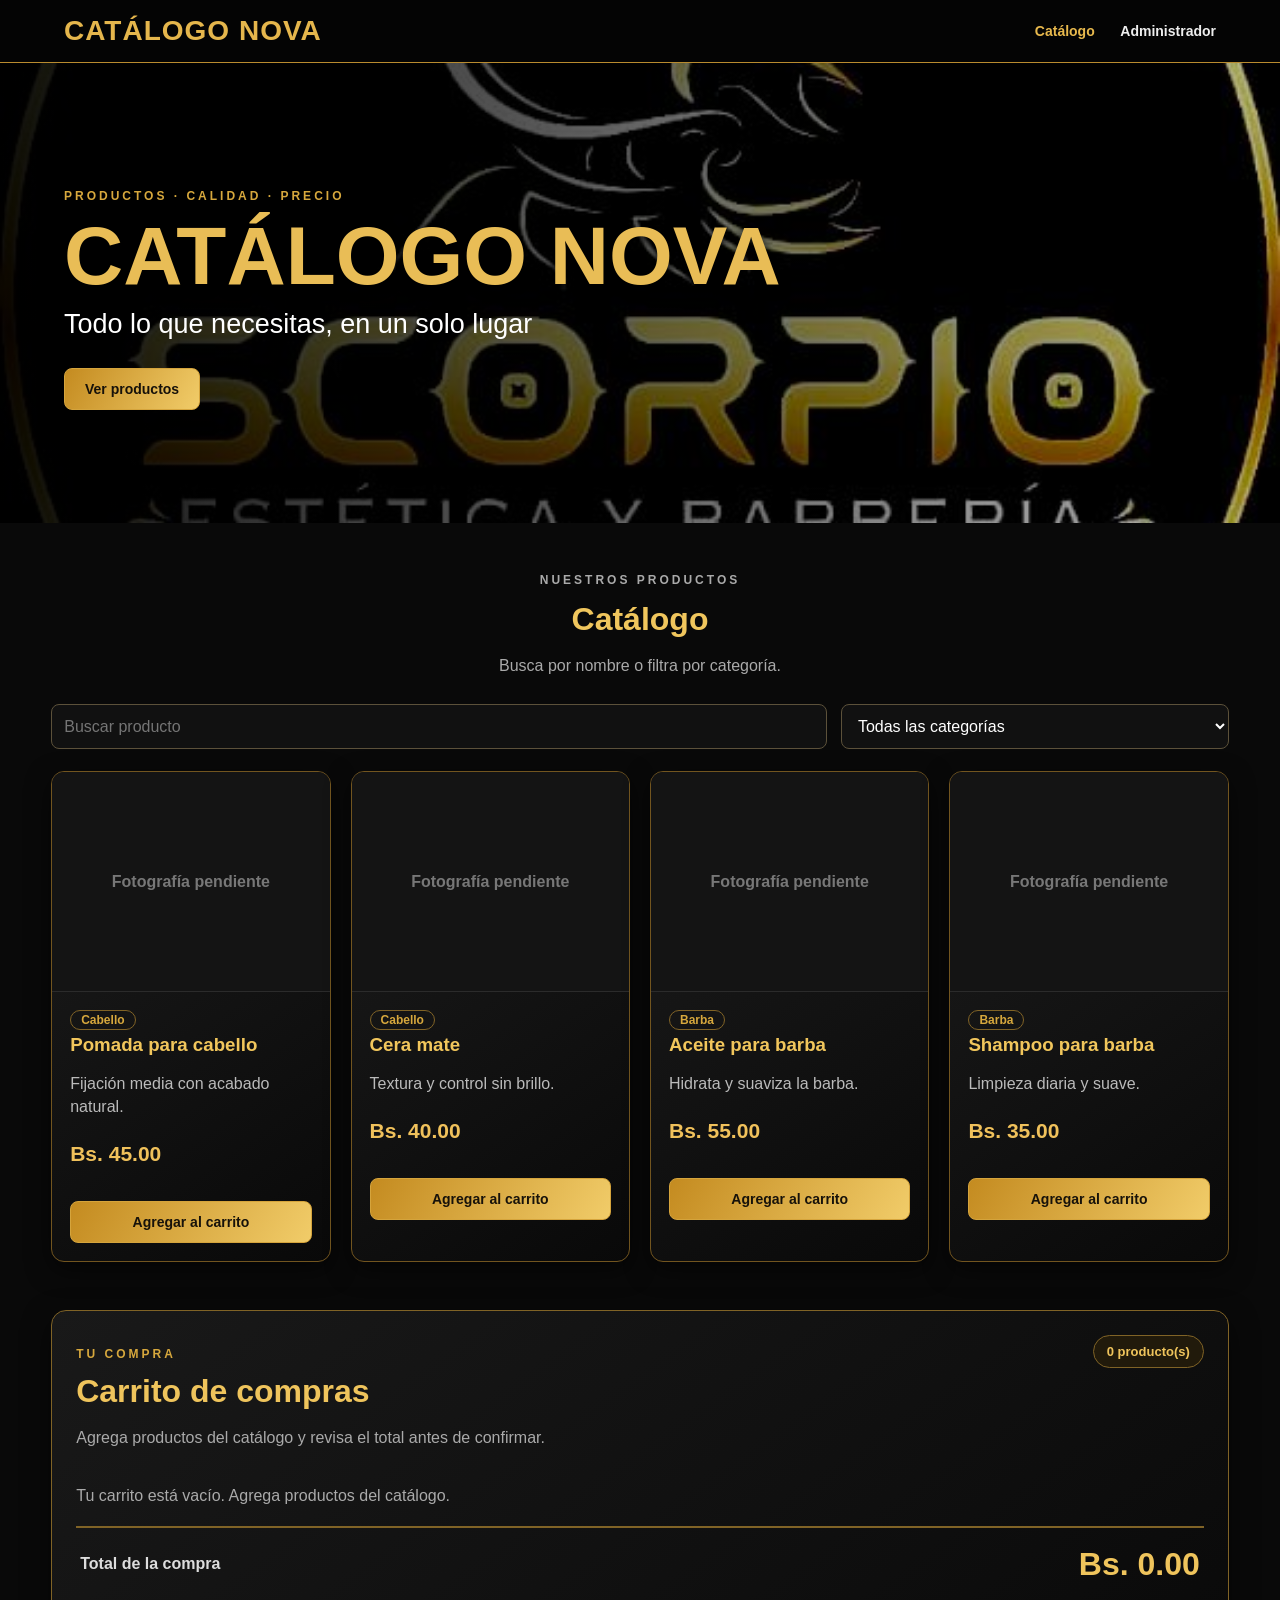
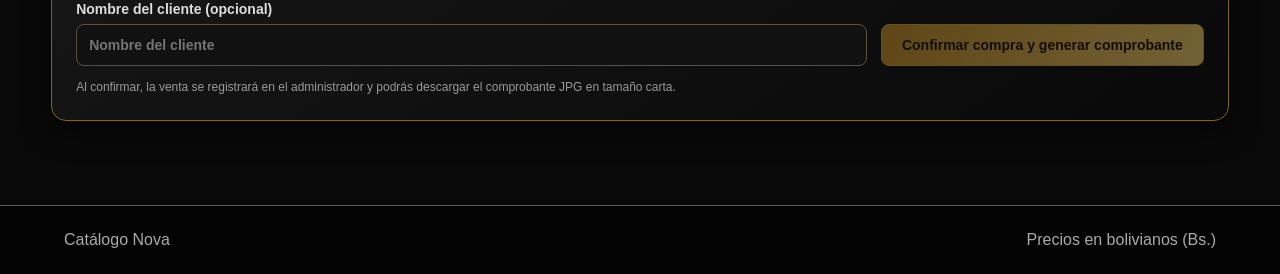
<file: index.html>
<!DOCTYPE html><html lang="es"><head><meta charset="UTF-8"><meta name="viewport" content="width=device-width, initial-scale=1"><title>Catálogo Nova</title><link rel="stylesheet" href="css/style.css"></head>
<body data-page="home"><header class="topbar"><a class="brand" href="index.html" id="brandName">CATÁLOGO NOVA</a><nav><a class="active" href="index.html">Catálogo</a><a href="pages/admin.html">Administrador</a></nav></header>
<section class="hero" id="hero"><div class="hero-shade"><p class="eyebrow">PRODUCTOS · CALIDAD · PRECIO</p><h1 id="heroTitle">CATÁLOGO NOVA</h1><p class="hero-copy">Todo lo que necesitas, en un solo lugar</p><a class="gold-btn" href="#catalogo">Ver productos</a></div></section>
<main class="wrap"><section class="intro"><p class="eyebrow">NUESTROS PRODUCTOS</p><h2 id="catalogo">Catálogo</h2><p>Busca por nombre o filtra por categoría.</p></section>
<div class="catalog-tools"><input id="search" type="search" placeholder="Buscar producto" aria-label="Buscar producto"><select id="categoryFilter" aria-label="Categoría"></select></div>
<div id="catalog" class="catalog"></div>
<section class="cart-panel" id="carrito">
 <div class="cart-heading"><div><p class="eyebrow">TU COMPRA</p><h2>Carrito de compras</h2><p class="muted">Agrega productos del catálogo y revisa el total antes de confirmar.</p></div><span class="cart-count" id="cartCount">0 productos</span></div>
 <div id="cartItems" class="cart-items"><p class="muted">Tu carrito está vacío.</p></div>
 <div class="cart-total"><span>Total de la compra</span><strong id="cartTotal">Bs. 0.00</strong></div>
 <form id="checkoutForm" class="checkout-form">
  <label>Nombre del cliente (opcional)<input id="customerName" maxlength="80" placeholder="Nombre del cliente"></label>
  <button class="gold-btn" type="submit" id="checkoutBtn" disabled>Confirmar compra y generar comprobante</button>
 </form>
 <p class="cart-note">Al confirmar, la venta se registrará en el administrador y podrás descargar el comprobante JPG en tamaño carta.</p>
</section></main>
<footer><span id="footerName">Catálogo Nova</span><span>Precios en bolivianos (Bs.)</span></footer><script src="js/catalogo.js"></script></body></html>
</file>
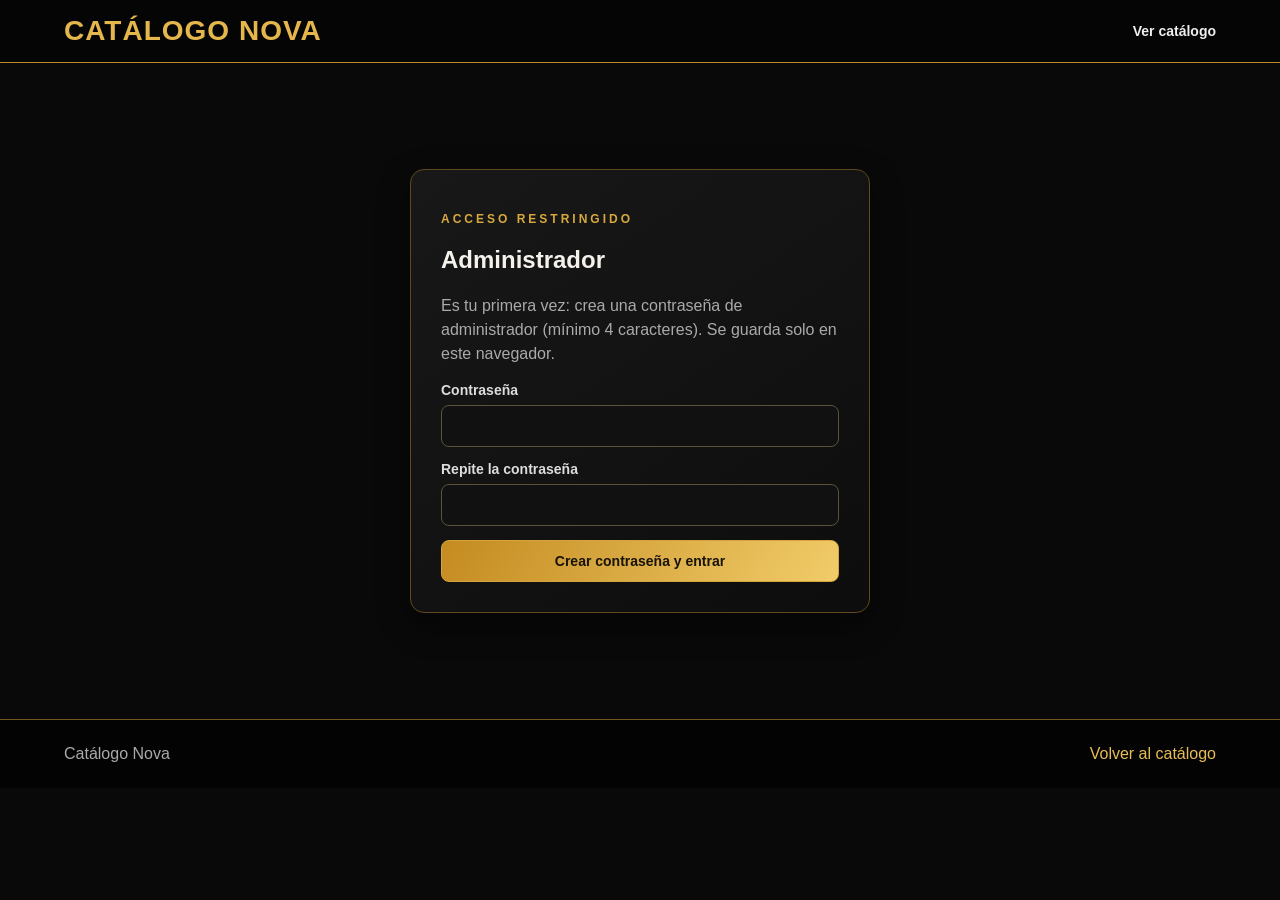
<file: pages/admin.html>
<!DOCTYPE html><html lang="es"><head><meta charset="UTF-8"><meta name="viewport" content="width=device-width, initial-scale=1"><title>Administrador | Catálogo Nova</title><link rel="stylesheet" href="../css/style.css"></head>
<body data-page="admin"><header class="topbar"><a class="brand" id="brandName" href="../index.html">CATÁLOGO NOVA</a><nav><a href="../index.html">Ver catálogo</a></nav></header>
<main class="wrap admin-wrap">
<section id="loginBox" class="panel login"><p class="eyebrow">ACCESO RESTRINGIDO</p><h1>Administrador</h1><p id="loginHint" class="muted"></p>
<form id="loginForm"><label>Contraseña<input id="adminPass" type="password" required autocomplete="current-password"></label><label id="confirmWrap" class="hidden">Repite la contraseña<input id="adminPass2" type="password" autocomplete="new-password"></label><button class="gold-btn" id="loginBtn">Ingresar</button></form></section>

<div id="adminContent" class="hidden">
<div class="admin-heading"><div><p class="eyebrow">PANEL DE CONTROL</p><h1>Administración</h1></div><button id="logout" class="outline-btn">Cerrar sesión</button></div>
<nav class="tabs" role="tablist"><button type="button" data-tabbtn="ventas">Calculadora de ventas</button><button type="button" data-tabbtn="productos">Productos</button><button type="button" data-tabbtn="ajustes">Ajustes</button></nav>

<div class="tab-pane hidden" data-tab="ventas">
<section class="panel"><h2>Calculadora de ventas</h2><p class="muted">Registra cada venta con el nombre del producto, la fecha, la hora y el costo. El total se calcula solo.</p>
<form id="saleForm" class="form-grid"><input id="editSaleId" type="hidden">
<label class="full">Nombre del producto<input id="saleProduct" list="productList" required maxlength="80" placeholder="Escribe o elige un producto del catálogo" autocomplete="off"></label><datalist id="productList"></datalist>
<label>Fecha<input id="saleDate" type="date" required></label>
<label>Hora<span class="inline-field"><input id="saleTime" type="time" required><button type="button" id="nowBtn" class="small-btn">Ahora</button></span></label>
<label>Costo por unidad (Bs.)<input id="saleCost" type="number" min="0" step="0.01" required placeholder="0.00"></label>
<label>Cantidad<input id="saleQty" type="number" min="1" step="1" value="1" required></label>
<p id="salePreview" class="notice full"></p>
<div class="inline-form full"><button class="gold-btn" id="saleSubmit">Agregar venta</button><button type="button" id="cancelSale" class="outline-btn hidden">Cancelar edición</button></div></form></section>

<section class="panel"><h2>Ventas registradas</h2>
<div class="form-grid"><label>Desde<input id="fromDate" type="date"></label><label>Hasta<input id="toDate" type="date"></label><label class="full">Buscar producto<input id="saleSearch" type="search" placeholder="Nombre del producto"></label></div>
<div class="total-box"><div><span id="totalLabel">Total vendido</span><strong id="totalAmount">Bs. 0.00</strong></div><div><span>Ventas</span><strong id="totalCount">0</strong></div><div><span>Unidades</span><strong id="totalUnits">0</strong></div></div>
<div class="inline-form"><button type="button" id="jpgBtn" class="gold-btn">Descargar JPG para imprimir</button><button type="button" id="clearFilters" class="outline-btn">Limpiar filtros</button><button type="button" id="clearAll" class="danger">Borrar todas las ventas</button></div>
<div class="table-scroll"><table class="sales-table"><thead><tr><th>#</th><th>Producto</th><th>Fecha</th><th>Hora</th><th>Cant.</th><th>Costo</th><th>Subtotal</th><th></th></tr></thead><tbody id="salesBody"></tbody><tfoot><tr><td colspan="6">TOTAL VENDIDO</td><td id="footTotal"></td><td></td></tr></tfoot></table></div></section>
</div>

<div class="tab-pane hidden" data-tab="productos">
<section class="panel"><h2>Agregar o editar productos</h2><form id="productForm" class="form-grid"><input id="editProductId" type="hidden">
<label>Nombre del producto<input id="productName" required maxlength="80"></label><label>Precio (Bs.)<input id="productPrice" type="number" min="0" step="0.01" required></label>
<label>Categoría<input id="productCategory" list="categoryList" maxlength="40" placeholder="Ej.: Cabello"></label><datalist id="categoryList"></datalist>
<label>Fotografía<input id="productImage" type="file" accept="image/*"></label>
<label class="full">Descripción<textarea id="productDescription" maxlength="200"></textarea></label>
<label class="checkline full hidden" id="removeImgWrap"><input id="removeImg" type="checkbox"> Quitar la fotografía actual</label>
<div class="inline-form full"><button class="gold-btn">Guardar producto</button><button type="button" id="cancelProduct" class="outline-btn">Cancelar</button></div></form><div id="adminProducts"></div></section>
</div>

<div class="tab-pane hidden" data-tab="ajustes">
<section class="panel"><h2>Nombre y presentación</h2><form id="settingsForm" class="form-grid"><label>Nombre del negocio<input id="siteName" maxlength="60"></label><label>Frase de portada<input id="tagline" maxlength="90"></label><div class="inline-form full"><button class="gold-btn">Guardar ajustes</button></div></form></section>
<section class="panel"><h2>Cambiar contraseña</h2><form id="passForm" class="form-grid"><label>Contraseña actual<input id="curPass" type="password" required autocomplete="current-password"></label><label>Nueva contraseña (mínimo 4 caracteres)<input id="newPass" type="password" required minlength="4" autocomplete="new-password"></label><div class="inline-form full"><button class="gold-btn">Cambiar contraseña</button></div></form></section>
</div>
</div></main>
<footer><span id="footerName">Catálogo Nova</span><a href="../index.html">Volver al catálogo</a></footer><script src="../js/admin.js"></script></body></html>
</file>
<file: css/style.css>
*{box-sizing:border-box}html{scroll-behavior:smooth}body{margin:0;background:#090909;color:#f5f2ec;font-family:Arial,Helvetica,sans-serif}.topbar{position:sticky;top:0;z-index:10;display:flex;align-items:center;justify-content:space-between;gap:20px;padding:15px clamp(16px,5vw,70px);background:#050505ed;border-bottom:1px solid #b98b2e}.brand{font-weight:900;color:#e5b64c;text-decoration:none;font-size:clamp(19px,2.4vw,28px);letter-spacing:1px}.topbar nav{display:flex;gap:clamp(10px,2vw,28px);align-items:center;flex-wrap:wrap}.topbar nav a{color:#eee;text-decoration:none;font-weight:700;font-size:14px}.topbar nav a:hover,.topbar nav a.active{color:#e8b94d}.hero{min-height:460px;background-image:linear-gradient(90deg,#000e,#0004),url('../img/WhatsApp\ Image\ 2026-11-23\ at\ 17.57.13.jpeg');background-size:cover;background-position:center;display:flex;align-items:center}.hero-shade{width:min(1180px,90%);margin:auto;padding:75px 0}.eyebrow{color:#d7a83d;letter-spacing:3px;font-size:12px;font-weight:800}.hero h1{font-size:clamp(42px,7vw,82px);line-height:1;margin:12px 0;color:#e9bd56;text-shadow:0 3px 12px #000}.hero-copy{font-size:clamp(18px,2.5vw,27px);color:#fff;margin:10px 0 28px}.gold-btn,.outline-btn{display:inline-flex;justify-content:center;align-items:center;border:1px solid #d5a43c;border-radius:8px;padding:12px 20px;background:linear-gradient(120deg,#c48b20,#f1cc69);color:#17120a;font-weight:800;text-decoration:none;cursor:pointer;font-size:14px}.outline-btn{background:transparent;color:#edc35e}.wrap{width:min(1180px,92%);margin:0 auto;padding:36px 0}.intro{text-align:center;margin:12px 0 26px}.intro h2,.panel h2{font-size:clamp(23px,3vw,32px);margin:8px 0;color:#f0c65d}.intro p,.muted{color:#aaa;line-height:1.5}.catalog{display:grid;grid-template-columns:repeat(auto-fit,minmax(min(100%,230px),1fr));gap:20px;margin:22px 0 48px}.service-card,.course-card{background:linear-gradient(145deg,#1c1c1c,#090909);border:1px solid #72551f;border-radius:13px;overflow:hidden;box-shadow:0 8px 25px #0008}.service-card img{width:100%;height:220px;object-fit:cover;display:block}.service-card .card-body,.course-card{padding:18px}.service-card h3,.course-card h3{margin:4px 0 8px;color:#f1c65c}.service-card p,.course-card p{color:#bbb;line-height:1.45}.price{font-size:21px;font-weight:900;color:#f0c15b!important}.service-card button{width:100%}.panel{background:linear-gradient(145deg,#181818,#0d0d0d);border:1px solid #60491e;border-radius:14px;padding:clamp(18px,3vw,30px);margin:28px 0;box-shadow:0 12px 32px #0007}.form-grid{display:grid;grid-template-columns:repeat(2,minmax(0,1fr));gap:16px}.form-grid label,.panel label{display:flex;flex-direction:column;gap:7px;color:#ddd;font-size:14px;font-weight:700}.form-grid input,.form-grid select,.form-grid textarea,.panel input,.panel select,.panel textarea,#loginForm input{width:100%;padding:12px;border:1px solid #5c513a;border-radius:8px;background:#111;color:#fff;font:inherit;min-width:0}.form-grid input[type=checkbox],.checkline input,.panel label input[type=checkbox]{width:auto}.full{grid-column:1/-1}.checkline{display:flex!important;flex-direction:row!important;align-items:center}.notice{color:#e8c46a;font-weight:700;line-height:1.5}.warning{margin:20px 0;padding:16px;border-left:4px solid #d9a839;background:#30230b;color:#ffe5a1}.hidden{display:none!important}.subhero{padding:75px 5%;text-align:center;background:linear-gradient(#000b,#000b),url('../img/barberia-fondo.jpg') center/cover}.subhero h1{font-size:clamp(34px,5vw,58px);color:#efc45c;margin:8px}.subhero p{color:#ddd}.admin-wrap{max-width:1050px}.admin-heading{display:flex;align-items:center;justify-content:space-between;gap:20px}.admin-heading h1{margin:0;color:#efc45c}.login{max-width:460px;margin:70px auto}.login form{display:grid;gap:14px}.inline-form{display:flex;gap:10px;align-items:center;flex-wrap:wrap;margin:12px 0}.inline-form input{flex:1;min-width:180px;padding:12px;background:#111;color:white;border:1px solid #5c513a;border-radius:8px}.record{border:1px solid #4d4128;border-radius:10px;padding:14px;margin:12px 0;background:#111}.record h3{margin:0 0 8px;color:#e8bd57}.record p{color:#bbb;line-height:1.45}.record select{max-width:220px;margin:5px}.record button{margin:5px}.preview{margin:12px 0}.preview img{display:block;max-width:100%;max-height:240px;object-fit:contain;border:1px solid #5c513a;border-radius:8px;padding:5px}.block-label{display:flex;flex-direction:column;gap:8px;margin:18px 0}.invoice{background:#fff;color:#171717;border-radius:10px;padding:26px;margin:20px 0;font-family:Arial,sans-serif}.invoice h2,.invoice h3{color:#171717}.invoice-head{display:flex;justify-content:space-between;gap:16px;border-bottom:2px solid #b88a2b;padding-bottom:12px}.invoice table{width:100%;border-collapse:collapse;margin:18px 0}.invoice td,.invoice th{border-bottom:1px solid #ddd;padding:9px;text-align:left}.signatures{display:grid;grid-template-columns:1fr 1fr;gap:35px;margin-top:55px}.signatures div{border-top:1px solid #333;padding-top:8px;text-align:center;color:#444}.invoice-actions{display:flex;gap:10px;flex-wrap:wrap}.invoice-actions button{padding:10px 16px}footer{display:flex;justify-content:space-between;gap:20px;padding:25px clamp(16px,5vw,70px);background:#030303;border-top:1px solid #75571e;color:#aaa}footer a{color:#e8bd57;text-decoration:none}.danger{background:#762b22;color:#fff;border:0;border-radius:7px;padding:9px 13px;cursor:pointer}.small-btn{padding:8px 12px;border-radius:7px;border:1px solid #b88a2b;background:#201a0c;color:#f3ca69;cursor:pointer}@media(max-width:700px){.topbar{align-items:flex-start;flex-direction:column;padding:13px 16px}.topbar nav{width:100%;gap:12px}.topbar nav a{font-size:12px}.hero{min-height:350px}.hero-shade{padding:55px 0}.form-grid{grid-template-columns:1fr}.full{grid-column:auto}.wrap{width:94%;padding:22px 0}.service-card img{height:205px}.admin-heading{align-items:flex-start;flex-direction:column}.invoice-head{flex-direction:column}.signatures{gap:18px}footer{flex-direction:column}.inline-form{align-items:stretch}.inline-form>*{width:100%}}@media(min-width:701px) and (max-width:1024px){.catalog{grid-template-columns:repeat(2,minmax(0,1fr))}.hero{min-height:390px}}
@media print{body{background:#fff!important;color:#111!important}body *{visibility:hidden!important}.invoice,.invoice *{visibility:visible!important}.invoice{position:absolute;left:0;top:0;width:100%;display:block!important;box-shadow:none;margin:0;border-radius:0}.invoice-actions{display:none!important}}

.qr-public{margin:12px 0;padding:16px;background:#111;border:1px solid #806326;border-radius:10px}.qr-public p{color:#e8c46a;font-weight:700}.qr-public img{display:block;max-width:260px;max-height:260px;object-fit:contain;background:#fff;padding:10px;border-radius:8px}.invoice-qr{display:block;max-width:210px;max-height:210px;object-fit:contain;background:#fff;padding:8px;border:1px solid #ddd;margin:10px 0}

.branch-grid{display:grid;grid-template-columns:repeat(auto-fit,minmax(280px,1fr));gap:22px;margin:24px 0}
.branch-card{background:linear-gradient(145deg,#181818,#0d0d0d);border:1px solid #60491e;border-radius:14px;padding:22px;display:flex;flex-direction:column;gap:8px;box-shadow:0 12px 32px #0007}
.branch-card h3{margin:0;color:#efc45c;font-size:22px}.branch-card h4{margin:12px 0 0;color:#ddd}.branch-card p{margin:0;color:#ccc}
.barber-list{list-style:none;margin:0;padding:0;display:grid;gap:8px}
.barber-list li{display:flex;justify-content:space-between;align-items:center;gap:10px;padding:8px 10px;background:#111;border:1px solid #2b2b2b;border-radius:8px}
.barber-list small{color:#999}
.badge{font-size:12px;font-weight:800;padding:4px 10px;border-radius:999px;white-space:nowrap}
.badge.on{background:#12361d;color:#6fe08f;border:1px solid #2a7a43}.badge.off{background:#3a1616;color:#ff8d8d;border:1px solid #8a3030}
.branch-actions{display:flex;flex-wrap:wrap;gap:10px;margin-top:auto;padding-top:14px}
.branch-info{padding:10px 12px;border:1px dashed #60491e;border-radius:8px;color:#ddd;font-size:14px}.branch-info a{color:#edc35e;font-weight:800}

.agenda-list{display:grid;gap:8px}.agenda-card{margin:12px 0}
.agenda-head{display:flex;justify-content:space-between;align-items:flex-start;gap:12px;flex-wrap:wrap}.agenda-head h2{margin:0;color:#efc45c}
.slot-grid{display:grid;grid-template-columns:repeat(auto-fill,minmax(92px,1fr));gap:10px;margin-top:14px}
.slot{display:flex;flex-direction:column;align-items:center;gap:2px;padding:10px 6px;border-radius:10px;font-weight:800;text-decoration:none;border:1px solid;font-size:15px}.slot small{font-size:11px;font-weight:700}
.slot.free{background:#12361d;color:#6fe08f;border-color:#2a7a43;cursor:pointer}.slot.free:hover{background:#1a4d2a}
.slot.busy{background:#3a1616;color:#ff8d8d;border-color:#8a3030}.slot.past{background:#1a1a1a;color:#777;border-color:#333}
.legend{display:flex;gap:10px;flex-wrap:wrap;margin-top:14px}.legend .slot{flex-direction:row;padding:6px 14px;font-size:13px}
.agenda-link{color:#efc45c;text-decoration:none;font-weight:800}.agenda-link:hover{text-decoration:underline}

.badge.warn{background:#3a2e10;color:#f1cc69;border:1px solid #8a6a20}
.progress{height:14px;background:#111;border:1px solid #3a3a3a;border-radius:999px;overflow:hidden;margin:14px 0 8px}
.progress span{display:block;height:100%;border-radius:999px;background:#2fbf5b}.progress span.warn{background:#d9a62e}.progress span.off{background:#d94b4b}
.cupo-card{margin:12px 0}.disabled-btn{opacity:.55;cursor:not-allowed}

.tabs{display:flex;gap:8px;overflow-x:auto;padding:6px 0 0;margin:20px 0 10px;border-bottom:1px solid #4b3b17}
.tabs button{flex:0 0 auto;background:#141414;color:#ddd;border:1px solid #4b3b17;border-bottom:none;border-radius:10px 10px 0 0;padding:11px 16px;font:inherit;font-weight:800;font-size:14px;cursor:pointer}
.tabs button.active{background:linear-gradient(120deg,#c48b20,#f1cc69);color:#17120a;border-color:#d5a43c}
.avail-grid{display:grid;grid-template-columns:repeat(auto-fit,minmax(260px,1fr));gap:14px}
.avail-card{display:flex;flex-direction:column;gap:6px}.avail-card h3{margin:0}.avail-card p{margin:0}
.badge.busy{background:#3a1616;color:#ff8d8d;border:1px solid #8a3030}.badge.gray{background:#222;color:#aaa;border:1px solid #444}
.badge{align-self:flex-start}

.social-link{display:inline-block;margin:4px 6px 0 0;padding:3px 10px;border:1px solid #806326;border-radius:999px;color:#efc45c;font-size:12px;font-weight:800;text-decoration:none}.social-link:hover{background:#2a2110}
.social-label{color:#bbb;margin-right:6px;font-size:13px}#footerSocial{display:inline-flex;align-items:center;flex-wrap:wrap}

/* ===== Catálogo y calculadora de ventas ===== */
.catalog-tools{display:grid;grid-template-columns:2fr 1fr;gap:14px;margin:0 0 6px}
.tag{display:inline-block;font-size:12px;font-weight:800;color:#d7a83d;border:1px solid #806326;border-radius:999px;padding:2px 10px}
.inline-form{display:flex;flex-wrap:wrap;gap:8px;align-items:center}
.inline-field{display:flex;gap:8px;align-items:center}.inline-field input{flex:1;min-width:0}
.total-box{display:grid;grid-template-columns:2fr 1fr 1fr;gap:14px;margin:20px 0}
.total-box>div{background:#111;border:1px solid #60491e;border-radius:12px;padding:14px 18px;display:flex;flex-direction:column;gap:4px}
.total-box span{color:#aaa;font-size:13px;font-weight:700}.total-box strong{color:#f1c65c;font-size:clamp(22px,4vw,34px)}
.total-box>div:not(:first-child) strong{color:#fff;font-size:clamp(20px,3vw,26px)}
.table-scroll{overflow-x:auto}
.sales-table{min-width:680px}.sales-table th,.sales-table td{padding:10px 12px;text-align:left;border-bottom:1px solid #2b2b2b}
.sales-table th{color:#e5b64c;font-size:13px;letter-spacing:.5px;text-transform:uppercase}
.sales-table td:nth-child(5),.sales-table td:nth-child(6),.sales-table td:nth-child(7),.sales-table th:nth-child(5),.sales-table th:nth-child(6),.sales-table th:nth-child(7){text-align:right}
.sales-table tfoot td{font-weight:900;color:#f1c65c;font-size:17px;border-top:2px solid #b98b2e;border-bottom:none;text-align:right}
.sales-table tfoot td:first-child{text-align:left}
.sales-table .row-actions{white-space:nowrap;text-align:right}
.product-thumb{width:64px;height:64px;object-fit:cover;border-radius:8px;border:1px solid #4d4128;float:left;margin-right:12px}
@media(max-width:700px){.catalog-tools,.total-box{grid-template-columns:1fr}}
.catalog-tools input,.catalog-tools select{width:100%;padding:12px;border:1px solid #5c513a;border-radius:8px;background:#111;color:#fff;font:inherit;min-width:0}
.service-no-image{height:220px;display:flex;align-items:center;justify-content:center;background:#141414;color:#777;font-weight:700;border-bottom:1px solid #2b2b2b}

/* Carrito público */
.cart-panel{background:linear-gradient(145deg,#191919,#090909);border:1px solid #806326;border-radius:15px;padding:24px;margin:34px 0 48px;box-shadow:0 10px 28px #0008}.cart-heading{display:flex;justify-content:space-between;align-items:flex-start;gap:15px;flex-wrap:wrap}.cart-heading h2{margin:6px 0;color:#efc45c;font-size:clamp(23px,3vw,32px)}.cart-count{background:#211a0b;border:1px solid #806326;color:#efc45c;padding:8px 13px;border-radius:999px;font-weight:800;font-size:13px}.add-cart-btn{margin-top:10px;width:100%}.cart-items{margin:18px 0}.cart-row{display:grid;grid-template-columns:minmax(130px,1fr) auto auto auto;gap:16px;align-items:center;padding:14px 8px;border-bottom:1px solid #393022}.cart-product{display:flex;flex-direction:column;gap:5px;min-width:0}.cart-product strong{color:#fff}.cart-product small{color:#aaa}.cart-quantity{display:flex;align-items:center;gap:12px}.cart-quantity button{width:32px;height:32px;border:1px solid #806326;border-radius:7px;background:#211a0b;color:#efc45c;font-size:20px;cursor:pointer}.cart-subtotal{color:#efc45c;white-space:nowrap}.cart-remove{border:0;background:transparent;color:#ff8c80;text-decoration:underline;cursor:pointer}.cart-total{display:flex;justify-content:space-between;align-items:center;border-top:2px solid #806326;padding:18px 4px;color:#ddd;font-weight:800}.cart-total strong{font-size:clamp(23px,4vw,32px);color:#efc45c}.checkout-form{display:grid;grid-template-columns:minmax(200px,1fr) auto;gap:14px;align-items:end}.checkout-form label{display:flex;flex-direction:column;gap:7px;color:#ddd;font-weight:700;font-size:14px}.checkout-form input{width:100%;padding:12px;border:1px solid #5c513a;border-radius:8px;background:#111;color:#fff;font:inherit}.checkout-form button:disabled{opacity:.45;cursor:not-allowed}.cart-note{font-size:12px;color:#999;line-height:1.5;margin-bottom:0}@media(max-width:700px){.cart-panel{padding:17px}.cart-row{grid-template-columns:1fr auto;gap:10px}.cart-subtotal{grid-column:1}.cart-remove{grid-column:2;grid-row:2}.checkout-form{grid-template-columns:1fr}.checkout-form button{width:100%}}
</file>
